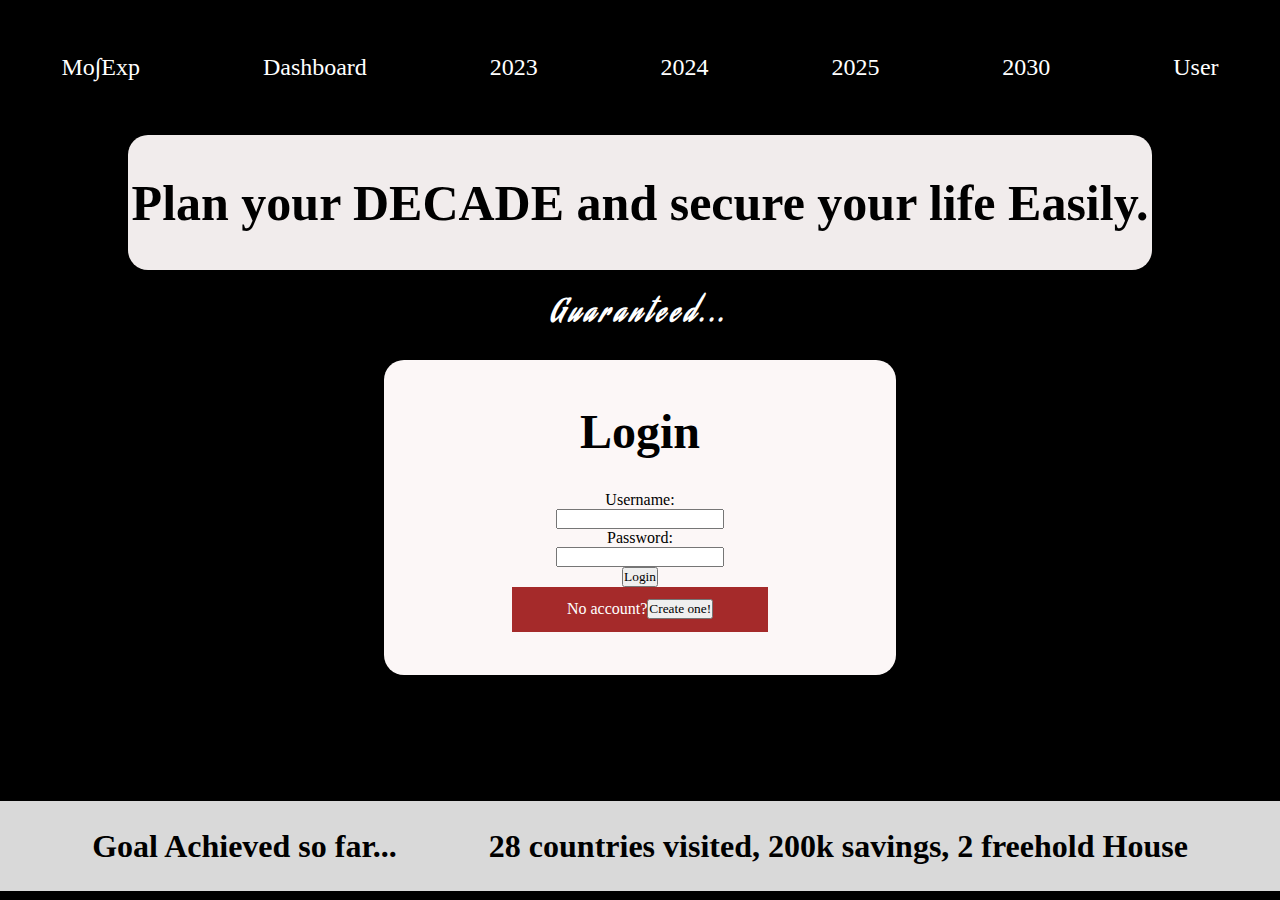
<file: index.html>
<!DOCTYPE html>
<html lang="en">
<head>
    <meta charset="UTF-8">
    <meta name="viewport" content="width=device-width, initial-scale=1.0">
    <title>IndexPage</title>
    <!-- Include any necessary stylesheets -->
    <link rel="stylesheet" href="dashboard.css">
    <link rel="stylesheet" href="index.css">
    <link href="https://fonts.googleapis.com/css2?family=Aguafina+Script&family=Poppins:wght@400;500;600;700&family=Roboto:wght@500&display=swap" rel="stylesheet">
    <link rel="stylesheet" href="footer.css">
</head>
<body>
    <div id="back">
        <div id="nav">
            <!-- Include the navigation bar here -->
        </div>
<!-- Rest of your page content -->
        <div id="planyour">
            <h1>Plan your DECADE and secure your life Easily.</h1>
        </div>
        <div id="guaranteed">
            <h1>Guaranteed...</h1>
        </div>
        <form id="loginform">
            <h2>Login</h2>
            <label for="username">Username:</label>
            <input type="text" id="username" name="username" required>
            <label for="password">Password:</label>
            <input type="password" id="password" name="password" required>
            <button type="submit">Login</button>
            <div id="notaccount">
                <p>No account? </p>
                <button id="create"> Create one!</button>
            </div>
        </form>
        <!-- below one is raw -->
        <!-- <div id="personaldetails">
        </div> -->
        <div id="footer">
          <!-- The content of the footer is coming from footer.html and there is js link given on this file as well called footer.js -->
        </div>
      
    </div>
</body>
<script src="navbar.js"></script>
<script src="index.js"></script>
<script src="footer.js"></script>
</html>
</file>
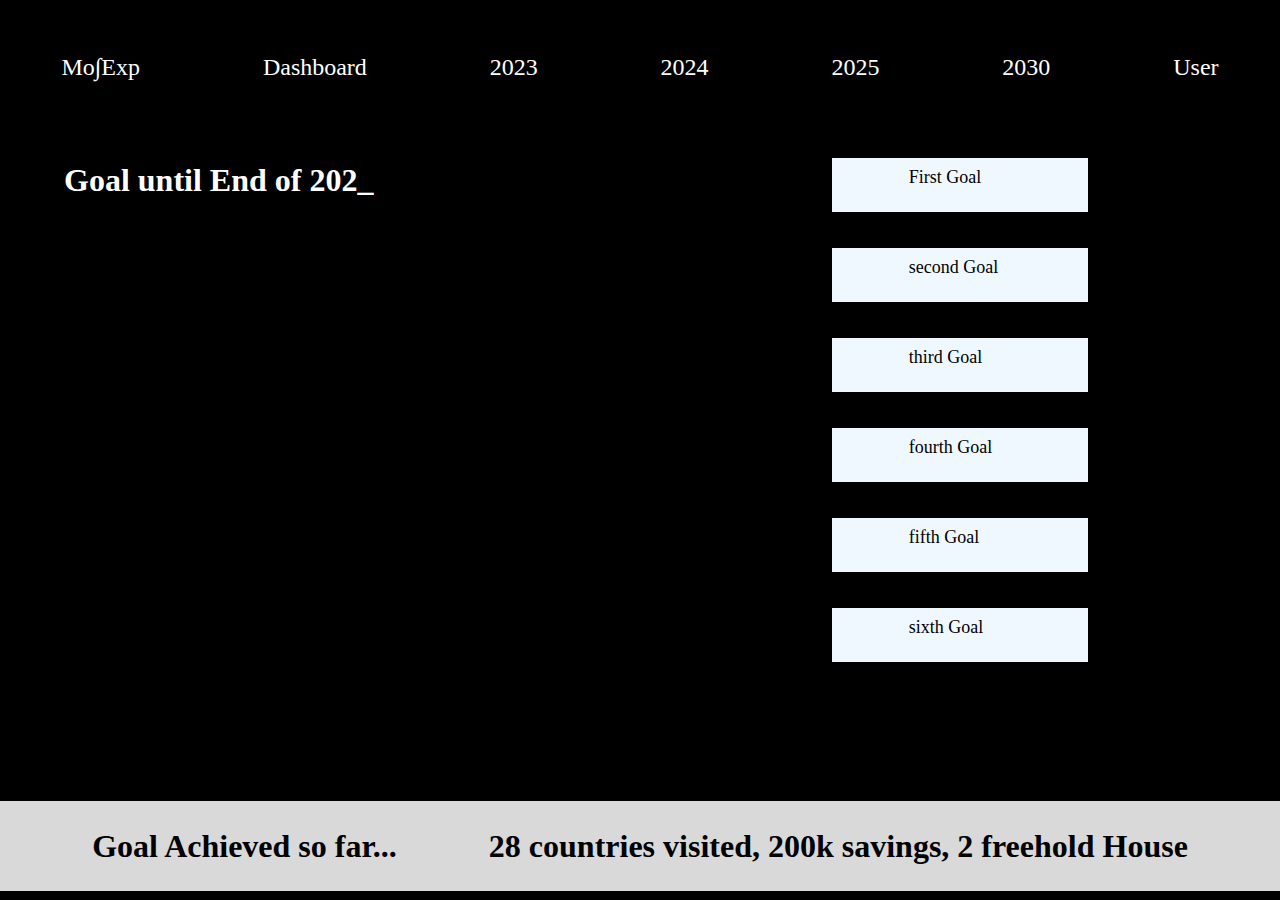
<file: 2023.html>
<!DOCTYPE html>
<html lang="en">
<head>
    <meta charset="UTF-8">
    <meta name="viewport" content="width=device-width, initial-scale=1.0">
    <title>Page Title</title>
    <!-- Include any necessary stylesheets -->
    <link rel="stylesheet" href="dashboard.css">
    <link rel="stylesheet" href="footer.css">
    <link rel="stylesheet" href="main.css">
</head>
<body>
    <div id="back">
        <div id="nav">
            <!-- Include the navigation bar here -->
        </div>
        <!-- Rest of your page content -->
        <!-- ... -->
        <div id="main">
            
        </div>
        <div id="goal23"></div>



        <div id="footer">
            <!-- The content of the footer is coming from footer.html and there is js link given on this file as well called footer.js -->
          </div>
    </div>
</body>
<script src="navbar.js"></script>
<script src="index.js"></script>
<script src="footer.js"></script>
<script src="main.js"></script>

</html>
</file>
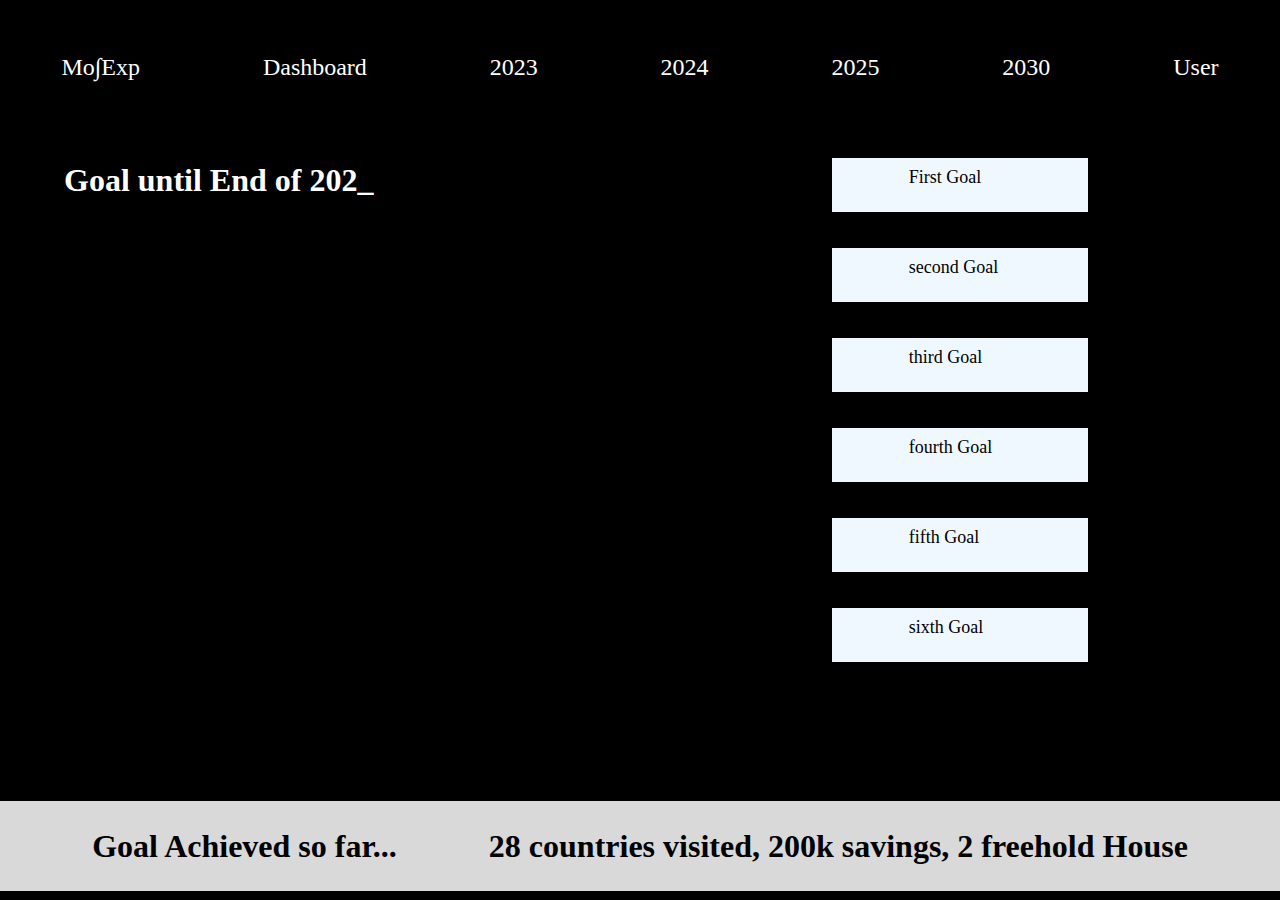
<file: 2024.html>
<!DOCTYPE html>
<html lang="en">
<head>
    <meta charset="UTF-8">
    <meta name="viewport" content="width=device-width, initial-scale=1.0">
    <title>2024</title>
    <!-- Include any necessary stylesheets -->
    <link rel="stylesheet" href="dashboard.css">
    <link rel="stylesheet" href="footer.css">
    <link rel="stylesheet" href="main.css">
</head>
<body>
    <div id="back">
        <div id="nav">
            <!-- Include the navigation bar here -->
        </div>
        
        <!-- Rest of your page content -->
        <div id="main">
            
        </div>
        <!-- ... -->
        <div id="footer">
            <!-- The content of the footer is coming from footer.html and there is js link given on this file as well called footer.js -->
          </div>
    </div>
</body>
<script src="navbar.js"></script>
<script src="index.js"></script>
<script src="footer.js"></script>
<script src="main.js"></script>
</html>
</file>
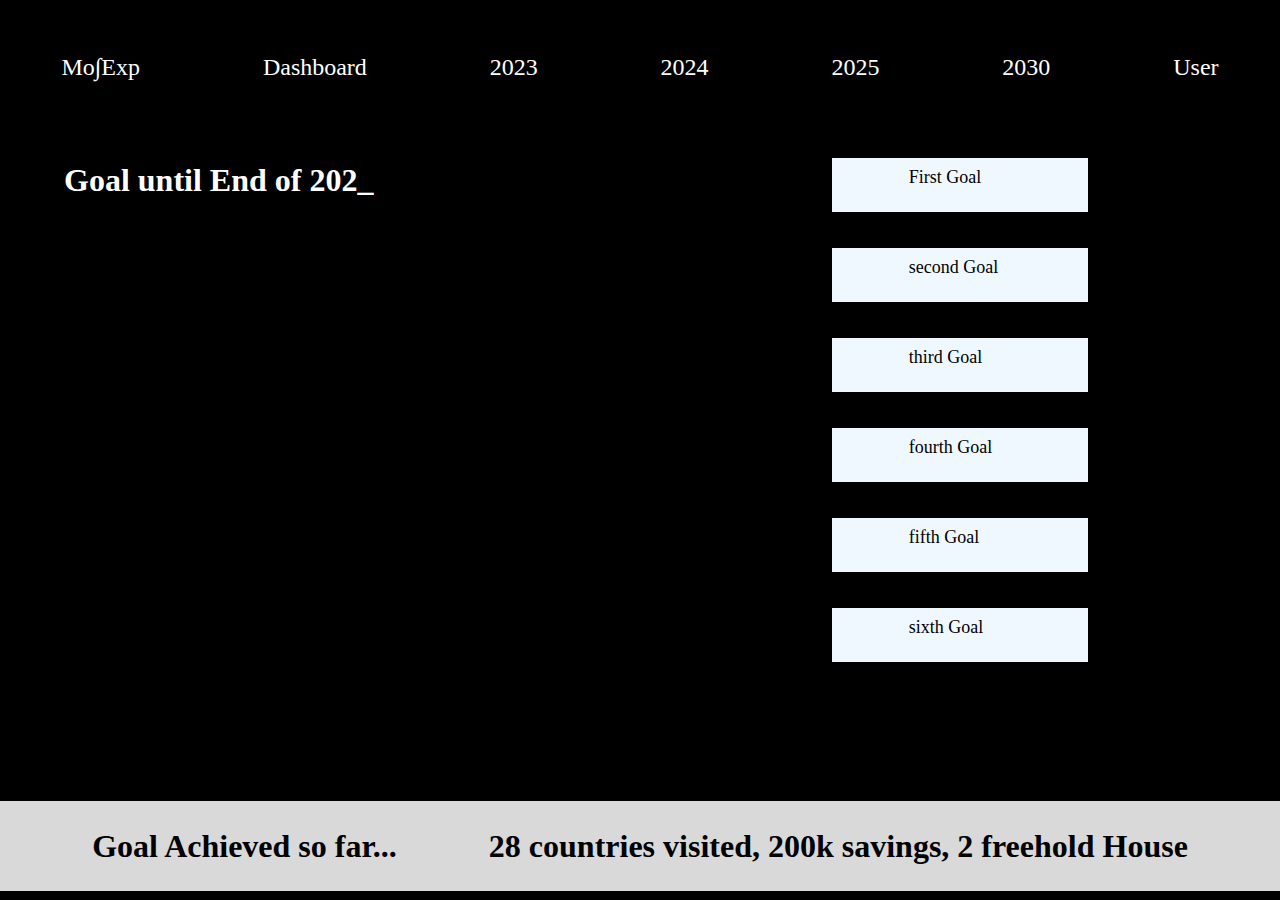
<file: 2025.html>
<!DOCTYPE html>
<html lang="en">
<head>
    <meta charset="UTF-8">
    <meta name="viewport" content="width=device-width, initial-scale=1.0">
    <title>2025</title>
    <!-- Include any necessary stylesheets -->
    <link rel="stylesheet" href="dashboard.css">
    <link rel="stylesheet" href="footer.css">
    <link rel="stylesheet" href="main.css">
</head>
<body>
    <div id="back">
        <div id="nav">
            <!-- Include the navigation bar here -->
        </div>
        
        <!-- Rest of your page content -->
        <div id="main">
            
        </div>
        <!-- ... -->
        <div id="footer">
            <!-- The content of the footer is coming from footer.html and there is js link given on this file as well called footer.js -->
          </div>
    </div>
</body>
<script src="navbar.js"></script>
<script src="index.js"></script>
<script src="footer.js"></script>
<script src="main.js"></script>
</html>
</file>
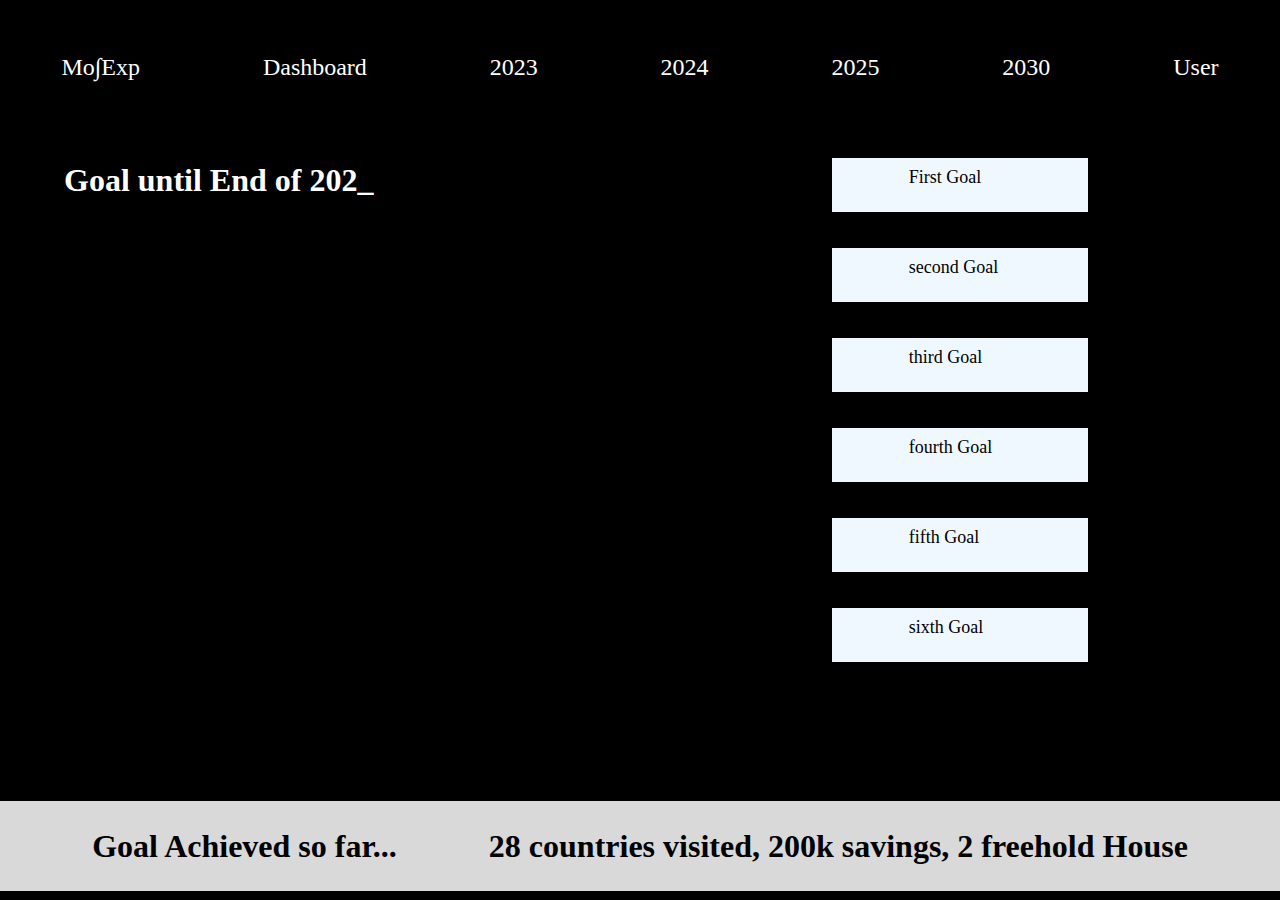
<file: 2030.html>
<!DOCTYPE html>
<html lang="en">
<head>
    <meta charset="UTF-8">
    <meta name="viewport" content="width=device-width, initial-scale=1.0">
    <title>2030</title>
    <!-- Include any necessary stylesheets -->
    <link rel="stylesheet" href="dashboard.css">
    <link rel="stylesheet" href="footer.css">
    <link rel="stylesheet" href="main.css">
</head>
<body>
    <div id="back">
        <div id="nav">
            <!-- Include the navigation bar here -->
        </div>

        
        <!-- Rest of your page content -->
        <div id="main">
            
        </div>
        <!-- ... -->
        <div id="footer">
            <!-- The content of the footer is coming from footer.html and there is js link given on this file as well called footer.js -->
          </div>
    </div>
</body>
<script src="navbar.js"></script>
<script src="index.js"></script>
<script src="footer.js"></script>
<script src="main.js"></script>
</html>
</file>
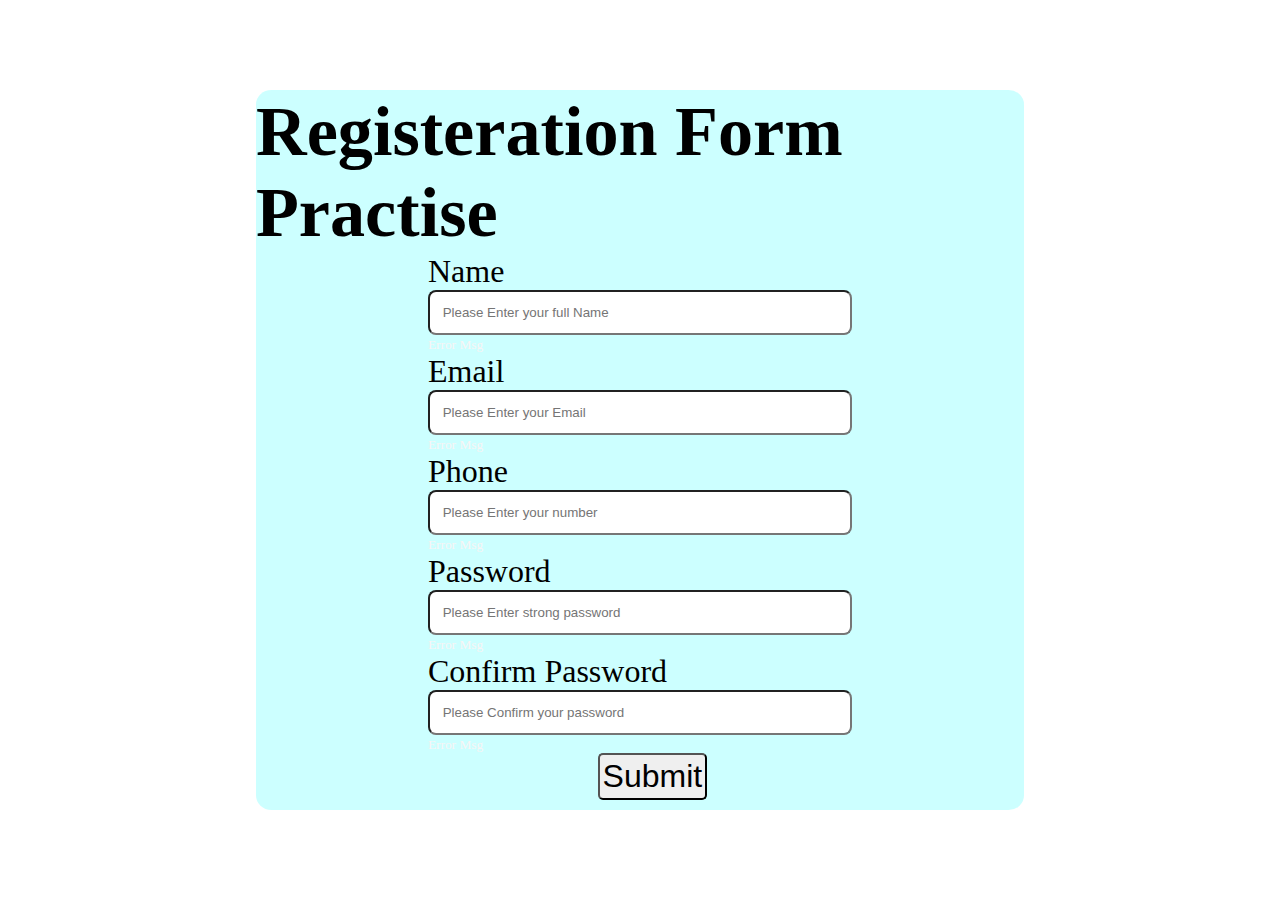
<file: form.html>
<!DOCTYPE html>
<html lang="en">
<head>
    <meta charset="UTF-8">
    <meta name="viewport" content="width=device-width, initial-scale=1.0">
    <title>Document</title>
    <link rel="stylesheet" href="https://cdnjs.cloudflare.com/ajax/libs/font-awesome/6.4.2/css/all.min.css" integrity="sha512-z3gLpd7yknf1YoNbCzqRKc4qyor8gaKU1qmn+CShxbuBusANI9QpRohGBreCFkKxLhei6S9CQXFEbbKuqLg0DA==" crossorigin="anonymous" referrerpolicy="no-referrer" />
    <link rel="stylesheet" href="form.css">
</head>
<body>
    <div id="back">
        <div id="main">
            <h2>Registeration Form Practise</h2>
            <form action="" class="form" id="form">
                <label for="UserName">Name</label>
                <input type="text" id="name" placeholder="Please Enter your full Name"><br>
                <i class="fa-solid fa-circle-check"></i>
                <i class="fa-solid fa-circle-exclamation"></i>
                <small>Error Msg</small>
                <br><label for="email"Email>Email</label>
                <input type="email" id="email" placeholder="Please Enter your Email"><br>
                <i class="fa-solid fa-circle-check"></i>
                <i class="fa-solid fa-circle-exclamation"></i>
                <small>Error Msg</small>
                <br><label for="number"Email>Phone</label>
                <input type="number" id="number" placeholder="Please Enter your number"><br>
                <i class="fa-solid fa-circle-check"></i>
                <i class="fa-solid fa-circle-exclamation"></i>
                <small>Error Msg</small>
                <br><label for="password">Password</label>
                <input type="password" id="password" placeholder="Please Enter strong password"><br>
                <i class="fa-solid fa-circle-check"></i>
                <i class="fa-solid fa-circle-exclamation"></i>
                <small>Error Msg</small>
                <br><label for="cpassword">Confirm Password</label>
                <input type="password" id="cpassword" placeholder="Please Confirm your password"><br>
                <i class="fa-solid fa-circle-check"></i>
                <i class="fa-solid fa-circle-exclamation"></i>
                <small>Error Msg</small>
                <br><button type="submit" class="btn">Submit</button>
            </form>
        </div>
    </div>
</body>
</html>
</file>
<file: dashboard.css>
*{
    margin: 0;
    padding: 0;
    box-sizing: border-box;
    color: white;
    font-family:'Times New Roman', Times, serif;

}

#back{
    background-color:black;
    height: 100vh;
    width: 100%;

}

#nav{
    height: 15vh;
    width: 100%;
    display: flex;
    align-items: center;
    justify-content: center;
    justify-content: space-around;
    /* border-bottom: 1px solid white; */
    font-size: 1.5rem;
    cursor: pointer;

}

#calculation, #chart, #add, #empty {
    height: 42.50vh;
    width: 50%;
}


#main {
    display: flex;
    flex-wrap: wrap;
}

#calculation{
    background-color: blueviolet;
    display: flex;
    align-items: center;
    justify-content: center;
    flex-direction: column;
    
}
#chart img {
    height:100%;
    width: 100%;
    background-position: center;
}

#add{
    background-color: rgb(38, 12, 12);
    color: black;
}

#addnew{
    width: 25vw;
    height: 70vh;
    display: flex;
    flex-direction: column;
    justify-content: center;
    align-items: center;
    margin:  8vh 15vw 8vh 15vw;
    background-color: #88d12e;
}

#credit{
    height: 35vh;
    width: 25vw;
    background-color: rgb(83, 83, 67);
    z-index: 16;
    text-align: center;
    justify-content: center;
}

#debit {
    height: 35vh;
    width: 25vw;
    background-color: blue;
    z-index: 16;
    text-align: center;
    justify-content: center;
}

#paidtoday, #expenseoftoday {
    font-size: 50px;
    color: white;
    background: none;
    /* border: 1px solid white; */
    padding: 2rem;
    margin-top: 1rem;
    font: 800;
    cursor: pointer;

}

#addnew h1{
    margin-top: 0.5rem;

}

#earning, #expense, #saved {
    display: flex;
    align-items: center;
    justify-content: center;
    /* background-color: aqua; */
    padding: 1rem;
}

#earningside, #expenseside, #savedside {
    font-size: 1.8rem;
    padding-left: 1.8rem;
    /* background-color: #fff; */
    margin-left: 2rem;
}

#savedside {
    padding-left: 0.2rem;

}
</file>
<file: index.css>
/* let try if the git is working or not chnaging this file */

*{
    margin: 0;
    padding: 0;
    box-sizing: border-box;
}

#planyour{
    display: flex;
    align-items: center;
    justify-content: center;
    height: 15vh;
    width: 80vw;
    background-color: rgb(241, 236, 236);
    margin-left: 10vw;
    border-radius: 20px;


}
#planyour h1 {
    color: black;
    font-size: 50px;
}

#guaranteed{
    display: flex;
    align-items: center;
    justify-content: center;
    height: 10vh;
    width: 80vw;
    /* background-color: rgb(198, 11, 11); */
    margin-left: 10vw;
    border-radius: 20px;
}

#guaranteed h1{
    font-family: 'Aguafina Script', cursive;
    font-size: 30px;
    letter-spacing: 0.3rem; 
    font: bold;

    }

#loginform {
    display: flex;
    align-items: center;
    justify-content: center;
    flex-direction: column;
    height: 35vh;
    width: 40vw;
    background-color: rgb(252, 247, 247);
    margin-left: 30%;
    border-radius: 20px;
    color: black;
}

#loginform h2{
    font-size: 3rem;
    padding-bottom: 2rem;
    color: black;
}

#loginform label {
    color: black;
}

#loginform button{
    color: black;
}

#notaccount{
    height: 5vh;
    width: 50%;
    background-color: brown;
    display: flex;
    align-items: center;
    justify-content: center;
    color: black;
}
</file>
<file: footer.css>
*{
    padding:0;
    margin: 0;
    box-sizing: border-box;
}

#footer{
    height: 10vh;
    width: 100%;
    background-color: rgba(217, 217, 217, 1);
    color: black;
    display: flex;
    justify-content: center;
    align-items: center;
    justify-content: space-evenly;
    color: aqua;
    margin-top: 14vh;
    margin-bottom: 1vh;
}

#footer h3{
    color: black;
    font-size: 2rem;

}
</file>
<file: main.css>
*{
    margin: 0;
    padding:0;
    box-sizing: border-box;
}

#main {
    height: 60vh;
    width: 100%;
    display: flex;
    align-items: center;
    justify-content: center;
    justify-content: space-around;

}
#mainright{
    display: flex;
    align-items: center;
    justify-content: center;
    justify-content: space-around;
    flex-direction: column;
    height: 100%;
    /* background-color: #8b3434; */
    width: 40%;
    
}
#mainright div {
    margin-top: 1vh;
    padding-left: 15%;
    padding-top: 1vh;
    height: 10%;
    width: 50%;
    background-color: aliceblue;
    color: black;
    font-size: large;
}

#mainleft{
    height: 100%;
    width: 40%;
    /* background-color: aquamarine; */
    padding-top: 3vh;
   
}
</file>
<file: form.css>
*{
    margin: 0;
    padding: 0;
    box-sizing: border-box;
}

#back{
    height: 100vh;
    width: 100%;
    display: flex;
    align-items: center;
    justify-content: center;
   
    background-image: url("https://blog.depositphotos.com/wp-content/uploads/2017/07/Soothing-nature-backgrounds-2.jpg.webp");

}

#main{
    height: 80vh;
    width: 60%;
    border: 20px solid rgb(rgb(239, 15, 15), green, blue);

    display: flex;
    align-items: center;
    justify-content: center;
    flex-direction: column;
    background-color: rgba(0, 255, 255, 0.2);
    color: rgb(248, 245, 245);
    border-radius: 2%;
}
#main h2{
    color: black;
}

@media (min-width: 1090px) {
    #main h2 {
    font-size: 7.8vh;
    padding-top: 2vh;
    }
}
@media (max-width: 1089px) {
    #main h2 {
    font-size: 6.8vh;
    padding-top: 1.8vh;
    }
}
@media (min-width: 750px) and (max-width: 951px) {
    #main h2 {
        font-size: 4.8vh;
        padding-top: 1vh;
    }
}
@media (min-width: 480px) and (max-width: 749px) {
    #main h2 {
        font-size: 2.8vh;
        padding-top: 0.5vh;
    }
}


#form input{
    border-radius: 2px;
    width: 100%;
    height: 5vh;
    border-radius: 8px;
    padding-left:3%;
    position: relative;

}
#form label{
    /* display: flex; */
    /* align-items: center;
    justify-content: center; */
    padding-bottom: 8px;
    color: black;
    font-size: xx-large;
}

.btn{
    font-size: 2rem;
    margin-left: 40%;
    margin-bottom: 3vh;
    border-radius: 2px solid black;
    border-radius: 5px;
    padding: 3px;

}

#form i {
    position: absolute;
    right: 38vw;
    top: 20vh;
    background-color: brown;
}
</file>
